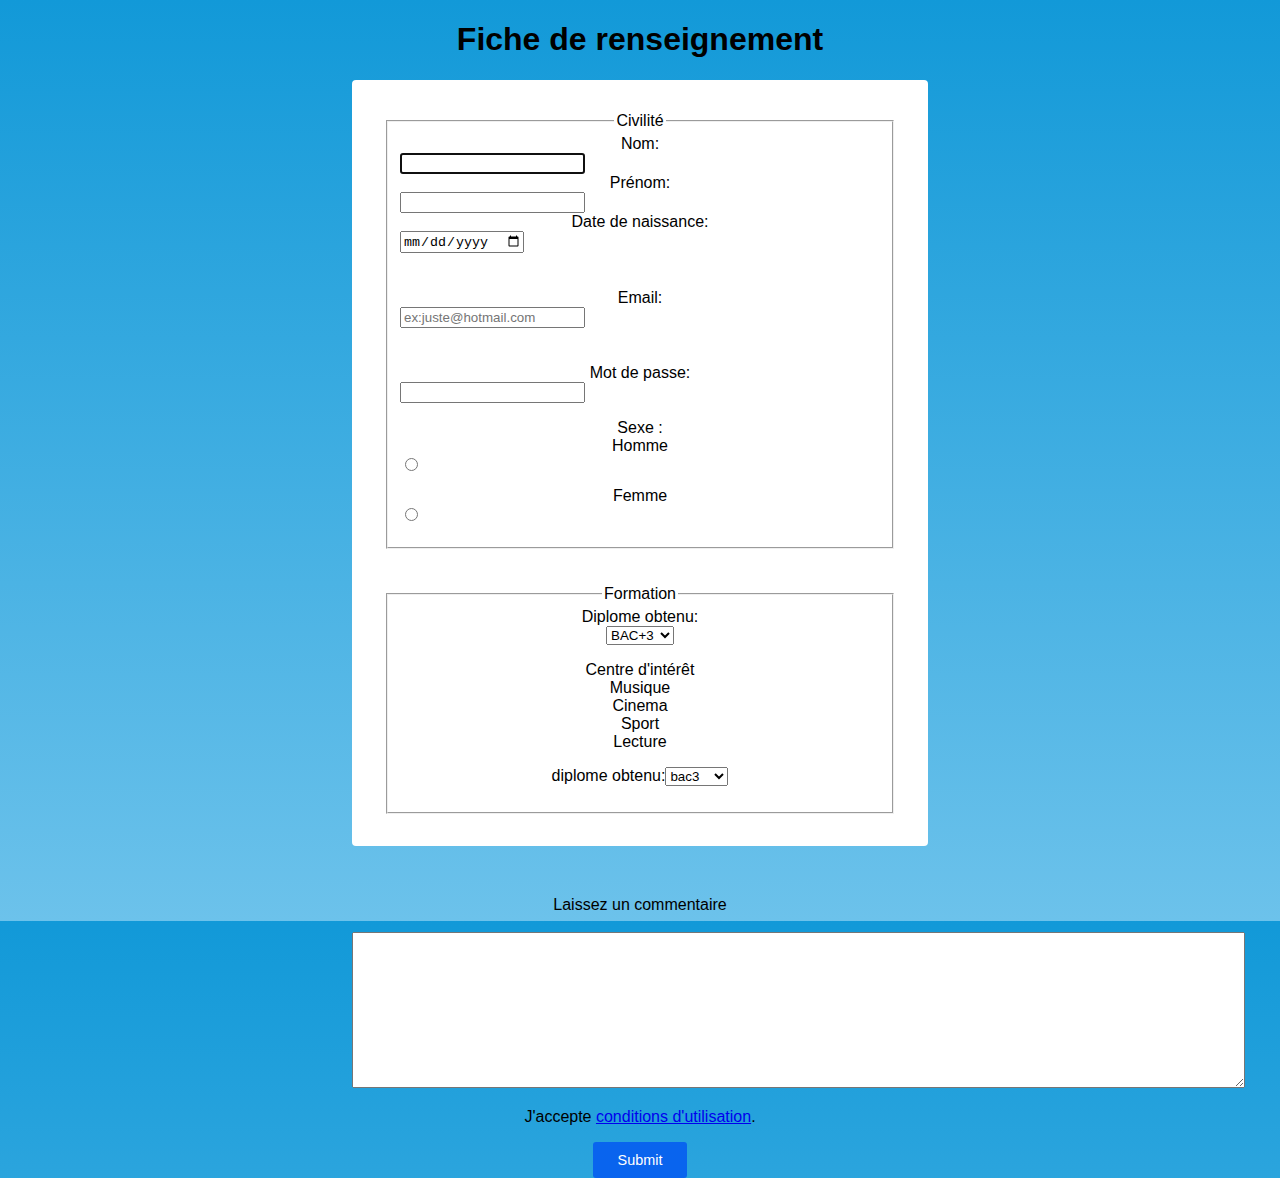
<file: FORMULAIRE/index.html>
<!DOCTYPE html>
<html lang="fr">
    <head>
        <meta charset="UTF-8">
        <title>Renseignement</title>
        <link rel="stylesheet" type="text/css" href="style.css">
    </head>
    <body style="text-align: center;">
        <main>
            <h1 style="col">Fiche de renseignement</h1>
            <form>
                <fieldset>
                    <legend>Civilité</legend>

                    <label for="nom">Nom:</label>
                    <input type="text" name="nom" id="nom" autofocus>

                    <label for="prenom">Prénom:</label>
                    <input type="text" name="prenom" id="prenom">

                    <label for="date">Date de naissance:</label>
                    <input type="date" name="date" id="date"><br><br>

                    <label for="email">Email:</label>
                    <input type="email" name="email" id="email" required placeholder="ex:juste@hotmail.com"><br><br>

                    <label for="password">Mot de passe:</label>
                    <input type="password" name="email" id="password" required>

                         <p>
                            Sexe :<br><label for="Homme">Homme</label>
                            <input id="Homme" type="radio" name="sexe">
                        </p>
                        <p>
                            <label for="Femme">Femme</label>
                            <input id="Femme" type="radio" name="sexe">
                        </p>
                </fieldset>
                <br>
                <br>
                <fieldset>
                    <legend>Formation</legend>

                    <label for="diplome">Diplome obtenu:</label>
                    <select name="diplome" id="diplome">
                        <option value="aucun">Aucun</option>
                        <option value="bac">BAC</option>
                        <option value="bac_2">BAC+2</option>
                        <option value="bac_3" selected>BAC+3</option>
                        <option value="license">License</option>
                        <option value="master">Master</option>
                    </select>

                    <p>
                        Centre d'intérêt <br>
                        <input type="checkbox" name="Centre d'intérêt" id="musique">
                        <label for="musique">Musique</label>

                        <input type="checkbox" name="Centre d'intérêt" id="cinema">
                        <label for="cinema">Cinema</label>

                        <input type="checkbox" name="Centre d'intérêt" id="sport">
                        <label for="sport">Sport</label>

                        <input type="checkbox" name="Centre d'intérêt" id="lecture">
                        <label for="lecture">Lecture</label>
                    </p>
                        <form> 
                            <p>
                                diplome obtenu:<select id="interet" name="diplome obtenu">
                                <option value="interet">aucun</option>
                                <option value="interet">bac</option>
                                <option value="interet">bac2</option>
                                <option value="interet"selected="">bac3</option>
                                <option value="interet">master</option>
                             </select>
                         </p>
                       </form> 
                </fieldset>
                <br>
                <p>
                    <label for="commentaire">Laissez un commentaire</label> <br>
                    <textarea name="commentaire" id="commentaire" cols="109" rows="10" ></textarea>
                </p>

                <p>
                    <input type="checkbox" name="condition" id="condition" required>
                    <label for="condition">J'accepte <a href="#">conditions d'utilisation</a>.</label>
                </p>

                <p>
                    <input type="submit" name="envoyer" required>
                </p>

            </form>
        </main>

    </body>
</html>
</file>
<file: FORMULAIRE/style.css>
body{
    margin: 0;
    padding: 0;
    background: url('https://media.meteojob.com/theme/2.3/images/bg-clouds.png'),linear-gradient(to top,#6CC2EB,#1299D8);
    height: 100vh;
    font-family: 'Open Sans',Arial, Helvetica, sans-serif;
}
main{
    width: 45%;
    margin: auto;
}

.prenom{
    display: flex;
    flex-direction: row;
}
#surname {
    width: 127%;
    padding: 10px 9px;
}
#name{
    width: 130%;
    padding: 10px 9px;
}

.surnom{
    margin-left: 6vw;
}
.class{
    display: flex;
    flex-direction: column;
}
.class > input{
    width: 100%;
    
    box-sizing: border-box;
    padding: 10px 9px;
}
form{
    background-color: #FFFFFF;
    padding: 2em;
    box-sizing: border-box;
    margin-bottom: 1em;
    border-radius: 4px;
}
label,input{
    display: block;
}

header{
    text-align: center;
}
header > h2{
    color: #FFFFFF;
    font-size: 1.2em;
    font-weight: 400px;
}

input[type="checkbox"]{
    display: none;
}

h2{
    font-size: .9em;
    color: #272525DA;
}

input[type="submit"]{
    margin: 6px auto;
    padding: 10px 25px;
    color: #FFFFFF;
    background-color: #0964EE;
    outline: none;
    border: none;
    border-radius: 3px;
    font-size: .9em;
}
.btn{
    color: #919396;
    overflow: hidden;
}
.bt{
   margin: 10px;
   padding: 20px 33px;

}
.bt1{
    text-align: center;
    margin: 10px;
   padding: 20px 30px 9px 20px;
}
.span{
    display: flex;
}
</file>
